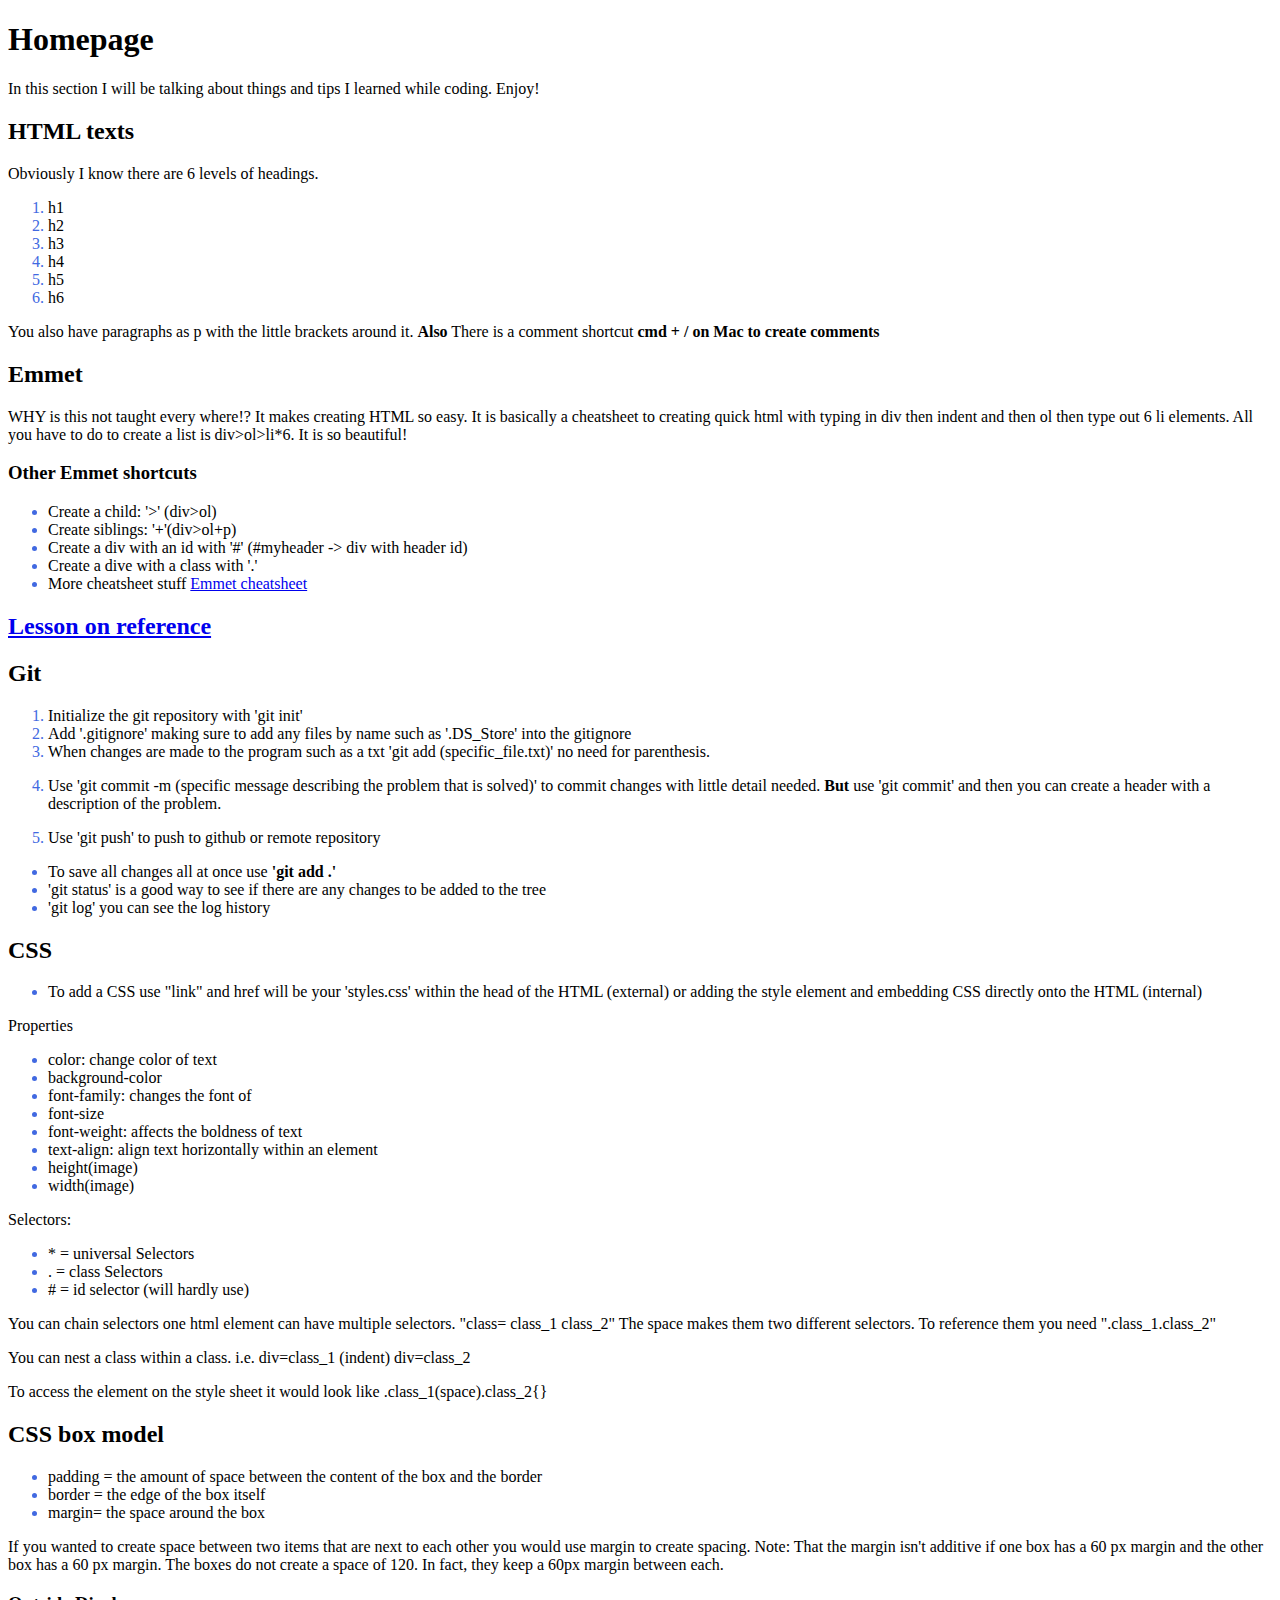
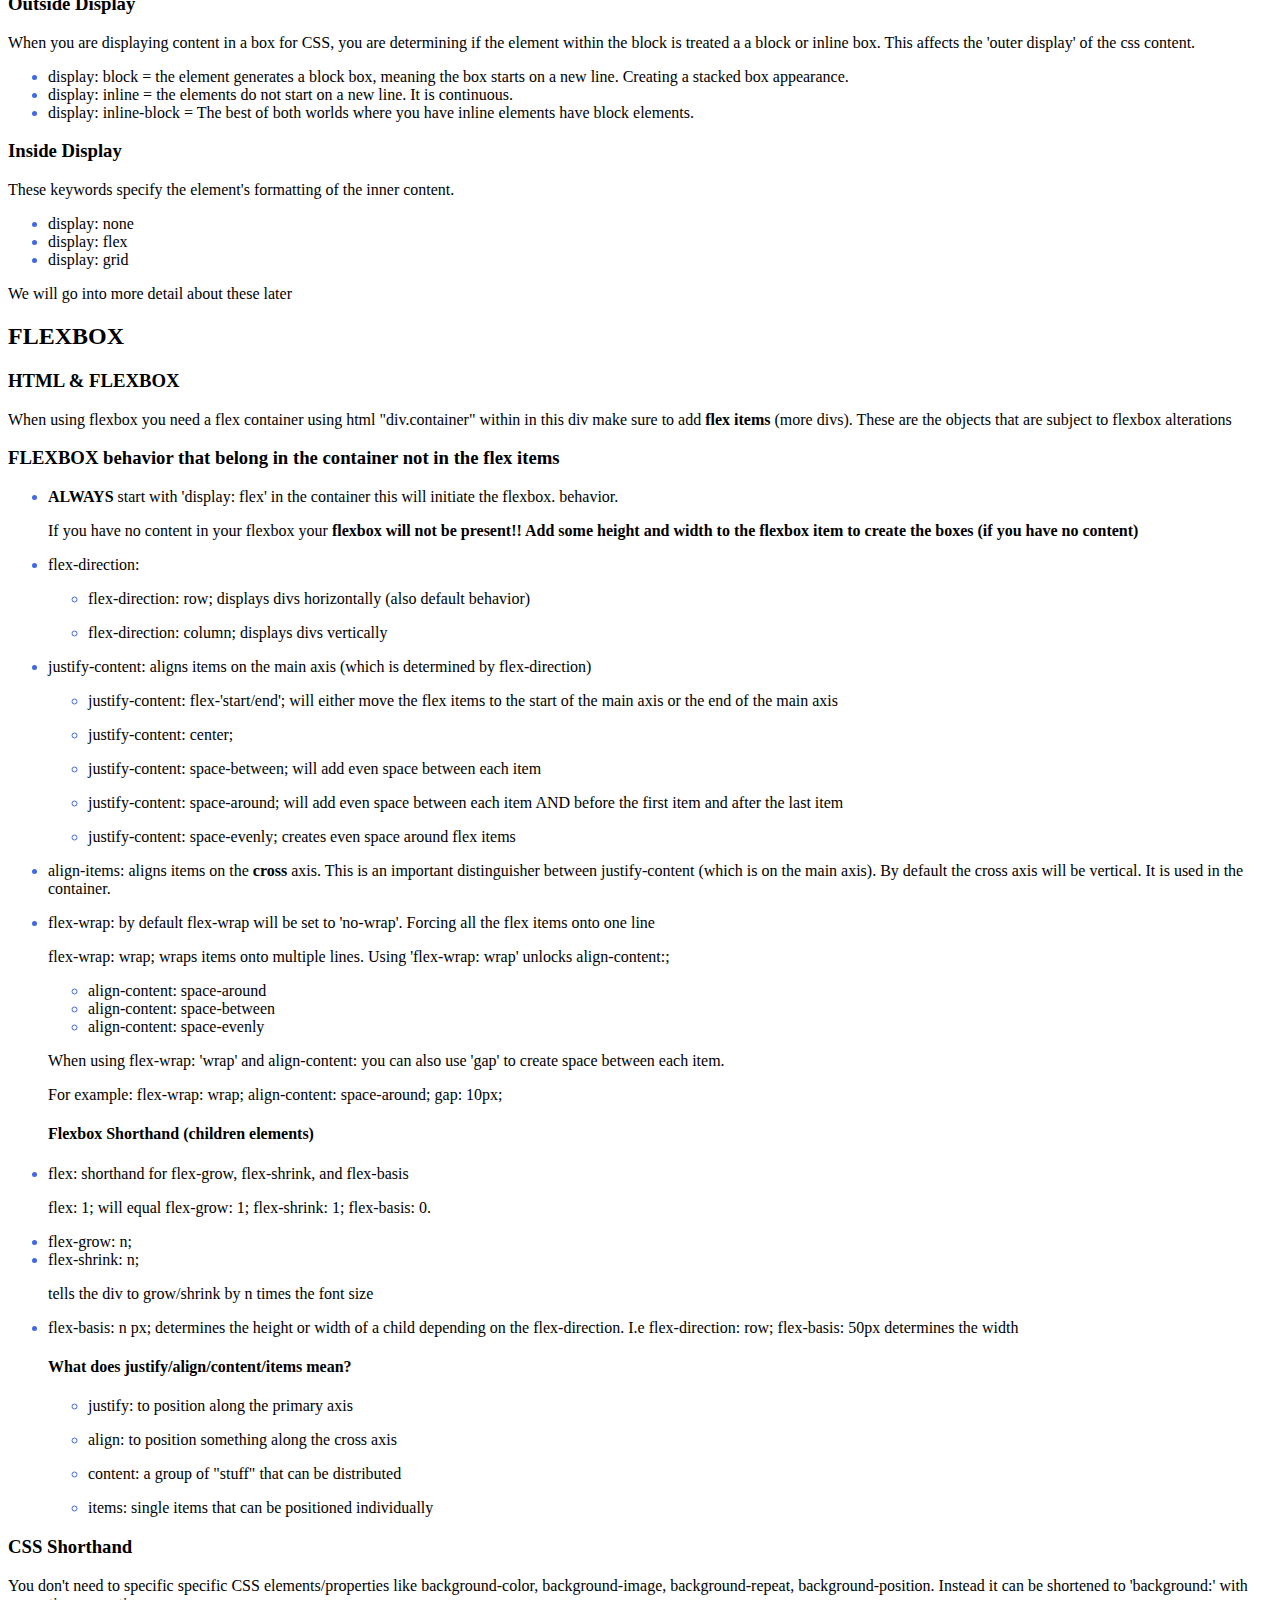
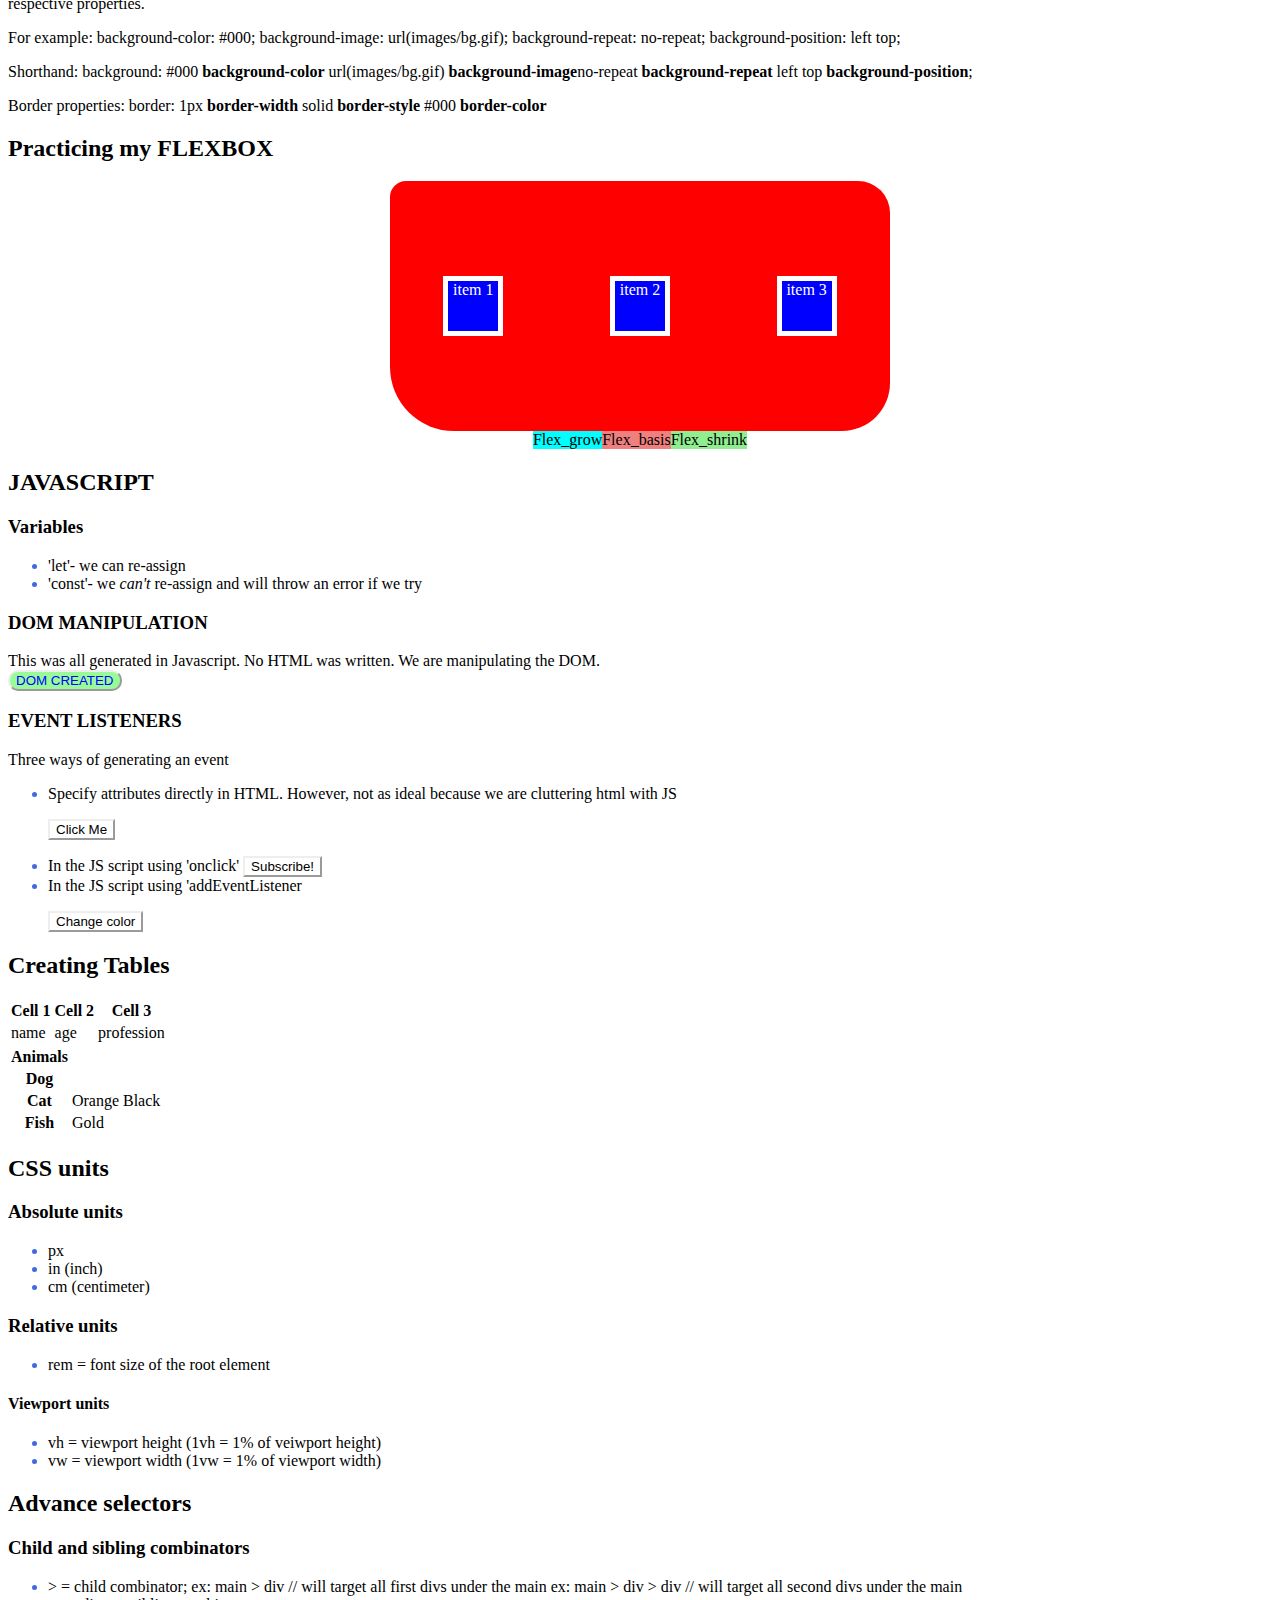
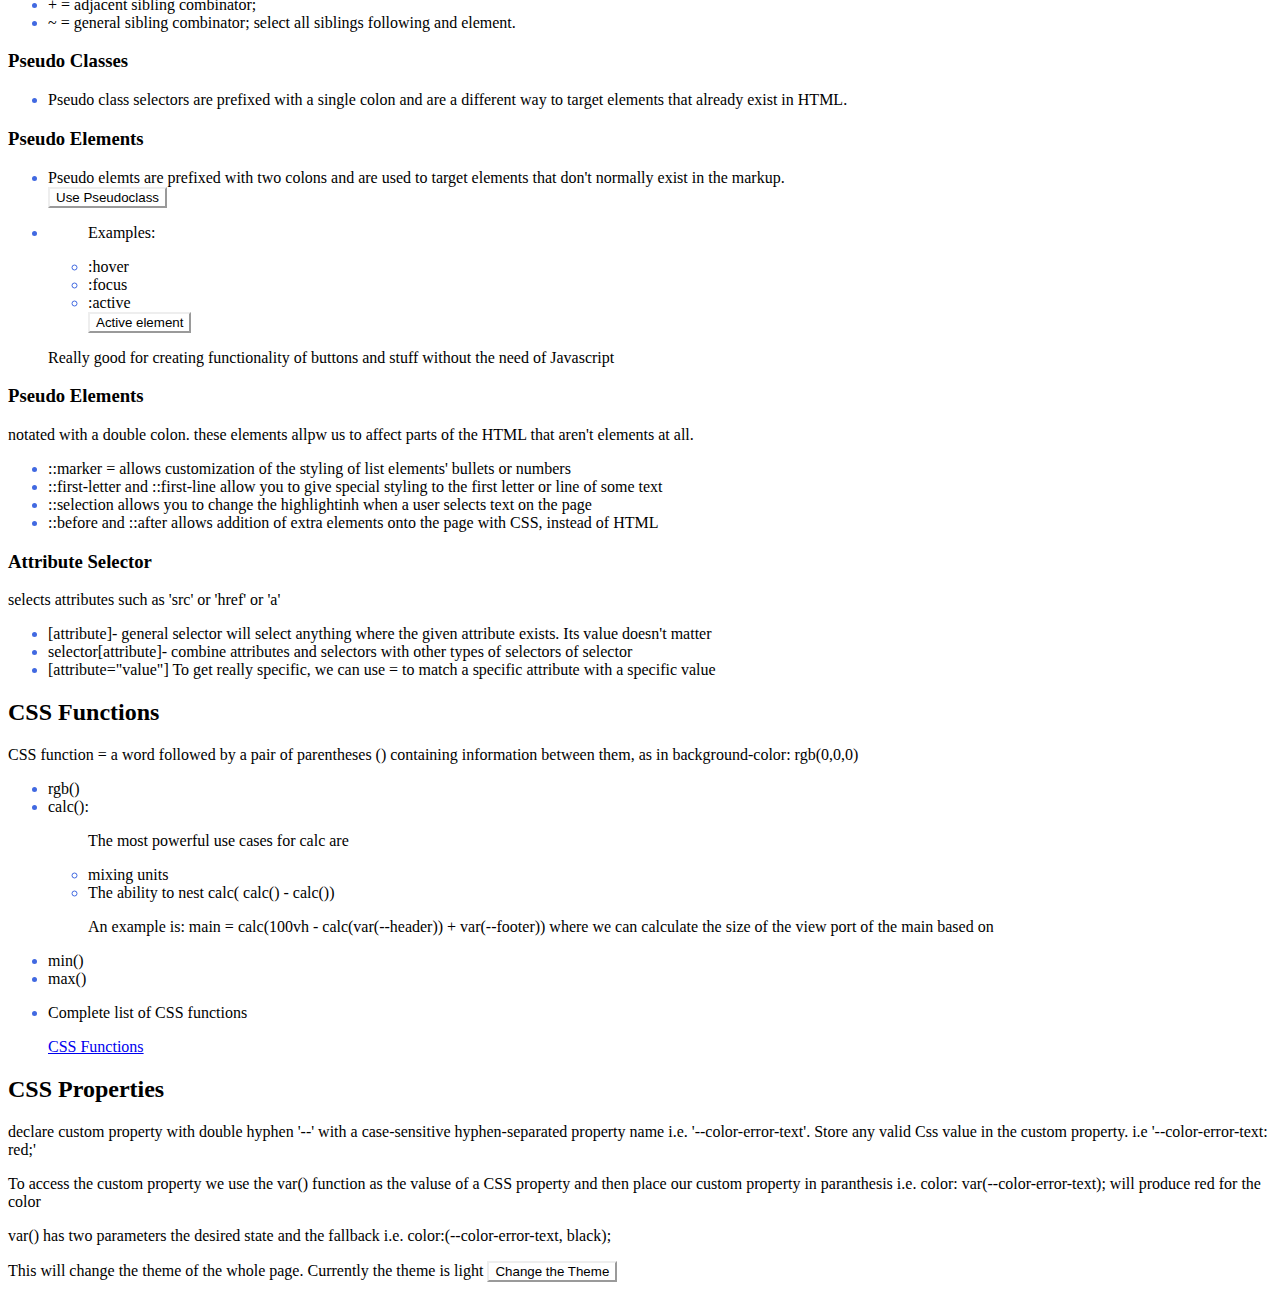
<file: html_css/index.html>
<!DOCTYPE html>
<html lang="en">

<head>
    <meta charset="UTF-8">
    <meta name="viewport" content="width=device-width, initial-scale=1.0">
    <link rel="stylesheet" href="style.css">
    <!-- To add external CSS -->
    <title>Practice</title>

</head>

<body>
    <h1 class="title">Homepage</h1>
    <div>
        <p>In this section I will be talking about things and tips I learned while coding. Enjoy!</p>
    </div>
    <h2 class="title"> HTML texts</h2>
    <div>
        <p>Obviously I know there are 6 levels of headings.
        <ol>
            <li>h1</li>
            <li>h2</li>
            <li>h3</li>
            <li>h4</li>
            <li>h5</li>
            <li>h6</li>
        </ol>
        </p>

        <p>You also have paragraphs as p with the little brackets around it. <strong>Also</strong> There is a comment
            shortcut <strong>cmd + / on Mac to create comments</strong></p>
    </div>
    <h2 class="title">Emmet</h2>
    <div>
        <p>WHY is this not taught every where!? It makes creating HTML so easy. It is basically a cheatsheet to creating
            quick html with typing in div then indent and then ol then type out 6 li elements. All you have to do to
            create a list is div>ol>li*6. It is so beautiful! </p>
        <h3>Other Emmet shortcuts</h3>
        <div>
            <ul>
                <li>Create a child: '>' (div>ol)</li>
                <li>Create siblings: '+'(div>ol+p)</li>
                <li>Create a div with an id with '#' (#myheader -> div with header id)</li>
                <li>Create a dive with a class with '.'</li>
                <li>More cheatsheet stuff <a href="https://docs.emmet.io/cheat-sheet/" target="_blank"
                        rel="noopener noreferrer">Emmet cheatsheet</a></li>
            </ul>
        </div>
    </div>
    <h2 class="title"><a href="./reference.html">Lesson on reference</a> </h2>

    <h2 class="title">Git</h2>
    <div>
        <ol>
            <li>Initialize the git repository with 'git init'</li>
            <li>Add '.gitignore' making sure to add any files by name such as '.DS_Store' into the gitignore</li>
            <li>When changes are made to the program such as a txt 'git add (specific_file.txt)' no need for
                parenthesis. </li>
            <li>
                <p>Use 'git commit -m (specific message describing the problem that is solved)' to commit changes with
                    little detail needed. <strong>But</strong> use 'git commit' and then you can create a header with a
                    description of the problem.</p>

            </li>
            <li> Use 'git push' to push to github or remote repository</li>
        </ol>
        <ul>
            <li>
                To save all changes all at once use<strong> 'git add .' </strong>
            </li>
            <li>
                'git status' is a good way to see if there are any changes to be added to the tree
            </li>
            <li> 'git log' you can see the log history</li>
        </ul>
        </ol>
    </div>
    <div class="css-outline">
        <h2>CSS</h2>
        <ul>
            <li>To add a CSS use "link" and href will be your 'styles.css' within the head of the HTML (external) or
                adding the style element and embedding CSS directly onto the HTML (internal)</li>
        </ul>
        <p>Properties</p>
        <ul>
            <li>color: change color of text</li>
            <li>background-color</li>
            <li>font-family: changes the font of </li>
            <li>font-size</li>
            <li>font-weight: affects the boldness of text</li>
            <li>text-align: align text horizontally within an element
            </li>
            <li>height(image)</li>
            <li>width(image)</li>
        </ul>
        <p>Selectors:</p>
        <ul>
            <li>
                * = universal Selectors
            </li>
            <li>. = class Selectors
            </li>
            <li># = id selector (will hardly use)</li>
        </ul>
        <p>You can chain selectors one html element can have multiple selectors. "class= class_1 class_2" The space
            makes them two different selectors. To reference them you need ".class_1.class_2" </p>
        <p>You can nest a class within a class. i.e. div=class_1 (indent) div=class_2</p>
        <p>To access the element on the style sheet it would look like .class_1(space).class_2{}</p>
    </div>

    <div>
        <h2 class="title">CSS box model</h2>
        <ul>
            <li>padding = the amount of space between the content of the box and the border</li>
            <li>border = the edge of the box itself</li>
            <li>margin= the space around the box</li>
        </ul>
        <p>If you wanted to create space between two items that are next to each other you would use margin to
            create spacing. Note: That the margin isn't additive if one box has a 60 px margin and the other box has
            a 60 px margin. The boxes do not create a space of 120. In fact, they keep a 60px margin between each.
        </p>

        <h3>Outside Display</h3>
        <p>When you are displaying content in a box for CSS, you are determining if the element within the block is
            treated a a block or inline box. This affects the 'outer display' of the css content. </p>
        <ul>
            <li>display: block = the element generates a block box, meaning the box starts on a new line. Creating a
                stacked box appearance. </li>
            <li>display: inline = the elements do not start on a new line. It is continuous.</li>
            <li>display: inline-block = The best of both worlds where you have inline elements have block elements.</li>
        </ul>
        <h3>Inside Display</h3>
        <p>
            These keywords specify the element's formatting of the inner content.

        <ul>

            <li>display: none</li>
            <li>display: flex</li>
            <li>display: grid</li>
        </ul>

        <p> We will go into more detail about these later</p>

        <h2>FLEXBOX</h2>

        <h3>HTML & FLEXBOX</h3>
        <p>
            When using flexbox you need a flex container using html "div.container" within in this div make sure to add
            <strong>flex items</strong> (more divs). These are the objects that are subject to flexbox alterations
        </p>


        <h3>FLEXBOX <strong>behavior that belong in the container not in the flex items</strong></h3>
        <ul>
            <li>
                <p><strong>ALWAYS</strong> start with 'display: flex' in the container this will initiate the flexbox.
                    behavior.</p>

                <p>If you have no content in your flexbox your <strong> flexbox will not be present!! Add some height
                        and width to the flexbox item to create the boxes (if you have no content)</strong> </p>
            </li>
            <li>flex-direction:
                <ul>
                    <li>
                        <p>flex-direction: row; displays divs horizontally (also default behavior)</p>
                    </li>
                    <li>
                        <p>flex-direction: column; displays divs vertically</p>
                    </li>
                </ul>
            </li>
            <li>
                <p>justify-content: aligns items on the main axis (which is determined by flex-direction)</p>
                <ul>
                    <li>
                        <p>
                            justify-content: flex-'start/end';
                            will either move the flex items to the start of the main axis or the end of the main axis
                        </p>
                    </li>
                    <li>
                        <p>justify-content: center;</p>
                    </li>
                    <li>
                        <p>justify-content: space-between; will add even space between each item</p>
                    </li>
                    <li>
                        <p>justify-content: space-around; will add even space between each item AND before the first
                            item
                            and after the last item</p>
                    </li>
                    <li>
                        <p>justify-content: space-evenly; creates even space around flex items</p>
                    </li>
                </ul>
            </li>
            <li>
                <p>align-items: aligns items on the <strong>cross</strong> axis. This is an important distinguisher
                    between
                    justify-content (which is on the main axis). By default the cross axis will be vertical. It is used
                    in the container.</p>
            </li>
            <li>
                <p>flex-wrap:
                    by default flex-wrap will be set to 'no-wrap'. Forcing all the flex items onto one line</p>

                <p> flex-wrap: wrap;
                    wraps items onto multiple lines. Using 'flex-wrap: wrap' unlocks align-content:;</p>
                <ul>

                    <li>align-content: space-around</li>
                    <li>align-content: space-between</li>
                    <li>align-content: space-evenly</li>

                </ul>

                <p>When using flex-wrap: 'wrap' and align-content: you can also use 'gap' to create space between each
                    item. </p>

                <p> For example:

                    flex-wrap: wrap;
                    align-content: space-around;
                    gap: 10px;
                </p>
            </li>
            <h4>Flexbox Shorthand (children elements)</h4>
            <li>
                <p>flex: shorthand for flex-grow, flex-shrink, and flex-basis</p>

                <p> flex: 1; will equal flex-grow: 1; flex-shrink: 1; flex-basis: 0.</p>
            </li>
            <li>
                flex-grow: n;
            </li>
            <li>
                flex-shrink: n;
            </li>

            <p>tells the div to grow/shrink by n times the font size</p>

            <li>
                <p>flex-basis: n px; determines the height or width of a child depending on the flex-direction. I.e
                    flex-direction: row; flex-basis: 50px determines the width</p>
            </li>

            <h4>What does justify/align/content/items mean? </h4>
            <p>
            <ul>
                <li>
                    <p>justify: to position along the primary axis</p>
                </li>
                <li>
                    <p>align: to position something along the cross axis</p>
                </li>
                <li>
                    <p>content: a group of "stuff" that can be distributed</p>
                </li>
                <li>items: single items that can be positioned individually</li>
            </ul>
            </p>


        </ul>
        <h3>CSS Shorthand</h3>
        <p>
            You don't need to specific specific CSS elements/properties like background-color, background-image,
            background-repeat, background-position. Instead it can be shortened to 'background:' with respective
            properties.
        </p>
        <p>
            For example:
            background-color: #000;
            background-image: url(images/bg.gif);
            background-repeat: no-repeat;
            background-position: left top;

        </p>
        <p>
            Shorthand:
            background: #000 <strong>background-color</strong> url(images/bg.gif)
            <strong>background-image</strong>no-repeat <strong>background-repeat</strong> left top
            <strong>background-position</strong>;

        </p>
        <p>
            Border properties:
            border: 1px <strong>border-width</strong> solid <strong>border-style</strong> #000
            <strong>border-color</strong>
        </p>

        <p>

        </p>


    </div>
    <h2>Practicing my FLEXBOX</h2>
    <div class="container_1">
        <div class="one">item 1</div>
        <div class="two">item 2</div>
        <div class="three">item 3</div>
    </div>

    <div class="container_2">
        <div class="a">Flex_grow</div>
        <div class="b">Flex_basis</div>
        <div class="cat">Flex_shrink</div>
    </div>

    <h2>JAVASCRIPT</h2>
    <h3>Variables</h3>
    <ul>
        <li>'let'- we can re-assign</li>
        <li>'const'- we <em>can't</em> re-assign and will throw an error if we try</li>
    </ul>

    <h3>DOM MANIPULATION</h3>
    <div id="container"></div>

    <h3>EVENT LISTENERS</h3>
    <p>Three ways of generating an event</p>
    <ul>
        <li>Specify attributes directly in HTML. However, not as ideal because we are cluttering html with JS<p>
                <button onclick="alert('Hello from the HTML')"> Click Me</button>
            </p>
        </li>
        <li>In the JS script using 'onclick' <button id="follow"> Subscribe! </button></li>
        <li> In the JS script using 'addEventListener
            <p><button id="red">Change color</button></p>
        </li>
    </ul>

    <h2>Creating Tables</h2>

    <table>
        <tr>
            <th>Cell 1</th>
            <th>Cell 2</th>
            <th>Cell 3</th>
        </tr>
        <tr>
            <td>name</td>
            <td>age</td>
            <td>profession</td>
        </tr>
    </table>

    <table>
        <tr>
            <th>Animals</th>
        </tr>
        <tr>
            <th>Dog</th>
        </tr>
        <tr>
            <th>Cat</th>
            <td>Orange</td>
            <td>Black</td>
        </tr>
        <tr>
            <th>Fish</th>
            <td>Gold</td>
        </tr>
    </table>

    <h2>CSS units</h2>
    <h3>Absolute units</h3>
    <ul>
        <li>px</li>
        <li>in (inch)</li>
        <li>cm (centimeter)</li>
    </ul>
    <h3>Relative units</h3>
    <ul>
        <li>rem = font size of the root element</li>
    </ul>
    <h4>Viewport units</h4>
    <ul>
        <li>vh = viewport height (1vh = 1% of veiwport height)</li>
        <li> vw = viewport width (1vw = 1% of viewport width)</li>
    </ul>

    <h2>Advance selectors</h2>
    <h3>Child and sibling combinators</h3>
    <ul>

        <li>
            > = child combinator;
            ex: main > div // will target all first divs under the main

            ex: main > div > div // will target all second divs under the main

        </li>

        <li>
            + = adjacent sibling combinator;
        </li>

        <li>
            ~ = general sibling combinator; select all siblings following and element.
        </li>
    </ul>
    <h3>Pseudo Classes</h3>
    <ul>
        <li>Pseudo class selectors are prefixed with a single colon and are a different way to target elements that
            already exist in HTML.</li>
    </ul>

    <h3>Pseudo Elements</h3>
    <ul>
        <li>Pseudo elemts are prefixed with two colons and are used to target elements that don't normally exist in the
            markup. </li>
        <button class="pseudo-class">Use Pseudoclass</button>
        <li>
            <ul>
                <p>Examples:</p>
                <li>:hover</li>
                <li>:focus</li>
                <li>:active</li>
                <button class="active">Active element</button>
            </ul>
        </li>

        <p>Really good for creating functionality of buttons and stuff without the need of Javascript</p>
    </ul>

    <h3>Pseudo Elements</h3>
    <p>notated with a double colon. these elements allpw us to affect parts of the HTML that aren't elements at all.
    </p>
    <ul>
        <li>
            ::marker = allows customization of the styling of list elements' bullets or numbers

        </li>
        <li>
            ::first-letter and ::first-line allow you to give special styling to the first letter or line of some text
        </li>

        <li>
            ::selection allows you to change the highlightinh when a user selects text on the page
        </li>

        <li>
            ::before and ::after allows addition of extra elements onto the page with CSS, instead of HTML
        </li>
    </ul>

    <h3>Attribute Selector</h3>
    <p>selects attributes such as 'src' or 'href' or 'a' </p>

    <ul>
        <li>[attribute]- general selector will select anything where the given attribute exists. Its value doesn't
            matter</li>

        <li> selector[attribute]- combine attributes and selectors with other types of selectors of selector</li>

        <li>[attribute="value"] To get really specific, we can use = to match a specific attribute with a specific value
        </li>


    </ul>
    <h2>CSS Functions</h2>
    <p>CSS function = a word followed by a pair of parentheses () containing information between them, as in
        background-color: rgb(0,0,0)</p>


    <ul>
        <li>rgb()</li>
        <li>calc():
            <ul>
                <p>The most powerful use cases for calc are</p>
                <li> mixing units </li>
                <li> The ability to nest calc( calc() - calc()) <p> An example is: main = calc(100vh -
                        calc(var(--header)) + var(--footer)) where we can calculate the size of the view port of the
                        main based on </p>
                </li>
            </ul>
        </li>
        <li>min()</li>
        <li>max()</li>
        <li>
            <p>Complete list of CSS functions </p> <a
                href="https://developer.mozilla.org/en-US/docs/Web/CSS/CSS_Functions">CSS Functions</a>
        </li>

    </ul>
    <h2>CSS Properties</h2>
    <p> declare custom property with double hyphen '--' with a case-sensitive hyphen-separated property name i.e.
        '--color-error-text'. Store any valid Css value in the custom property. i.e '--color-error-text: red;'</p>
    <p>To access the custom property we use the var() function as the valuse of a CSS property and then place our custom
        property in paranthesis i.e. color: var(--color-error-text); will produce red for the color</p>

    <p>var() has two parameters the desired state and the fallback i.e. color:(--color-error-text, black);</p>

    <div class="theme-toggle">This will change the theme of the whole page. Currently the theme is <span
            class="theme-name">light</span>
        <button class="theme">Change the Theme</button>
    </div>



</body>



<script src="dom.js"></script>

</html>
</file>
<file: html_css/style.css>
.title {
    margin: px
}

:root.light {
    --color-bckgrnd: white;
    --text-color: black;
    --border-clr: black;
}

:root.dark {
    --text-color: white;
    --color-bckgrnd: black;
}

body {
    background-color: var(--color-bckgrnd);
    color: var(--text-color);
}

.container_1 {
    display: flex;
    margin-left: auto;
    margin-right: auto;
    background-color: red;
    height: 250px;
    width: 500px;
    justify-content: space-around;
    align-items: center;
    border-radius: 1em 2em 3em 4em;



}



.container_1 div {
    background-color: blue;
    border: 5px solid white;
    color: white;
    height: 50px;
    width: 50px;
    text-align: center;

}

.container_2 {
    display: flex;
    flex-direction: row;
    justify-content: center;

}

.container_2 .a {
    text-align: center;
    background-color: aqua;





}

.container_2 .b {
    text-align: center;
    background-color: lightcoral;


}

.container_2 .cat {
    background-color: lightgreen;
    text-align: center;

}

.pseudo-class:hover {
    background-color: aqua;
    font-size: xx-large;

}

.active:active {
    background-color: greenyellow;
}

li::marker {
    color: royalblue;
}

button {
    background-color: var(--color-bckgrnd);
    color: var(--text-color);
    border-color: var(--border-clr);

}
</file>
